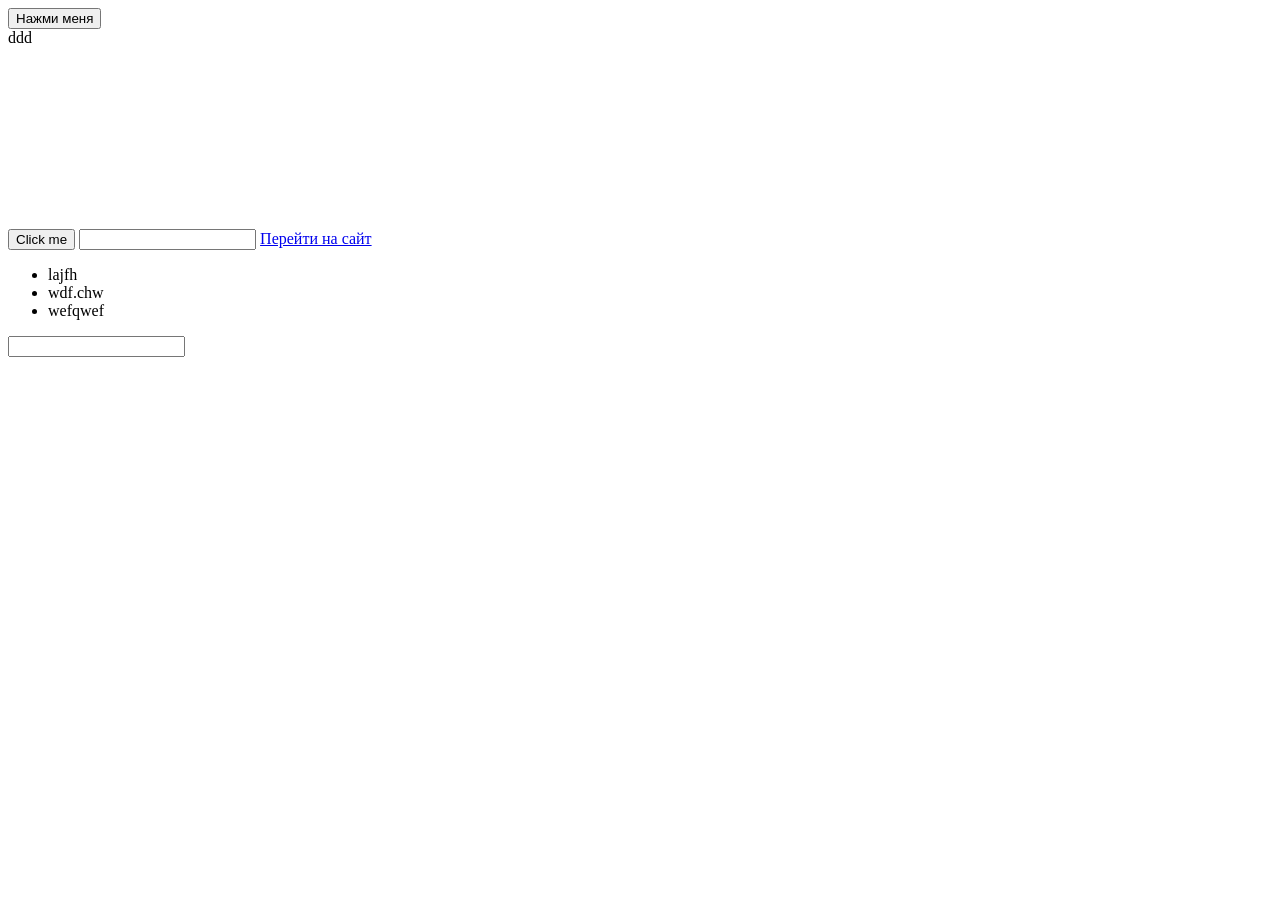
<file: browser events/index.html>
<!DOCTYPE html>
<html lang="en">
<head>
    <meta charset="UTF-8">
    <meta name="viewport" content="width=device-width, initial-scale=1.0">
    <title>Document</title>
    <link rel="stylesheet" href="styles.css">
</head>
<body>
    



<button id="jsButton">Нажми меня</button>

<div
 onmouseover="console.log('Навели на div!');"
 



onclick="this.style.backgroundColor = 'blue';"
class="myDiv">ddd



</div>






 <button onclick="alert('Button clicked!')">Click me</button>




<input  type="text" id="textInput">



<a href="https://example.com" id="myLink" target="_blank" >Перейти на сайт</a>







<ul id="list">



<li>lajfh</li>
<li>wdf.chw</li>
<li>wefqwef</li>


</ul>





<input type="text" id="keyboardInput">


  <script src="script.js"></script>
</body>
</html>
</file>
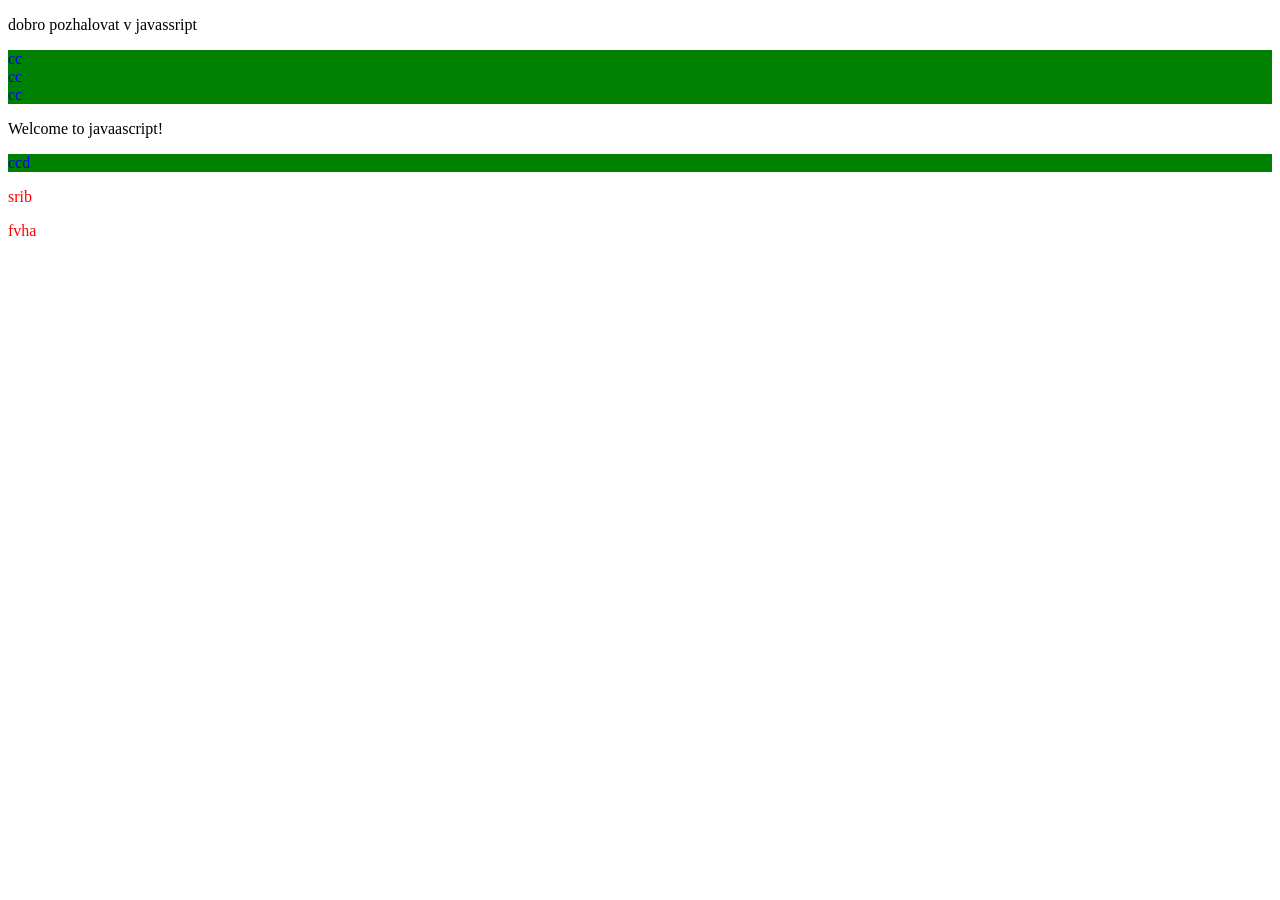
<file: dom/index.html>
<!DOCTYPE html>
<html lang="en">
<head>
    <meta charset="UTF-8">
    <meta name="viewport" content="width=device-width, initial-scale=1.0">
    <title>Document</title>
  
</head>
<body>
    <p id="message">Привет, мир!</p>
 


  <div class="box">cc</div>
  <div class="box">cc</div>
  <div class="box">cc</div>


<p id="text"></p>

  <div class="box">ccd</div>



<p class="highlight">srib</p>
<p class="highlight">fvha</p>
   <script src="script.js"></script>
</body>
</html>
</file>
<file: browser events/styles.css>
.myDiv
{
    width: 200px;
    height: 200px;
}
</file>
